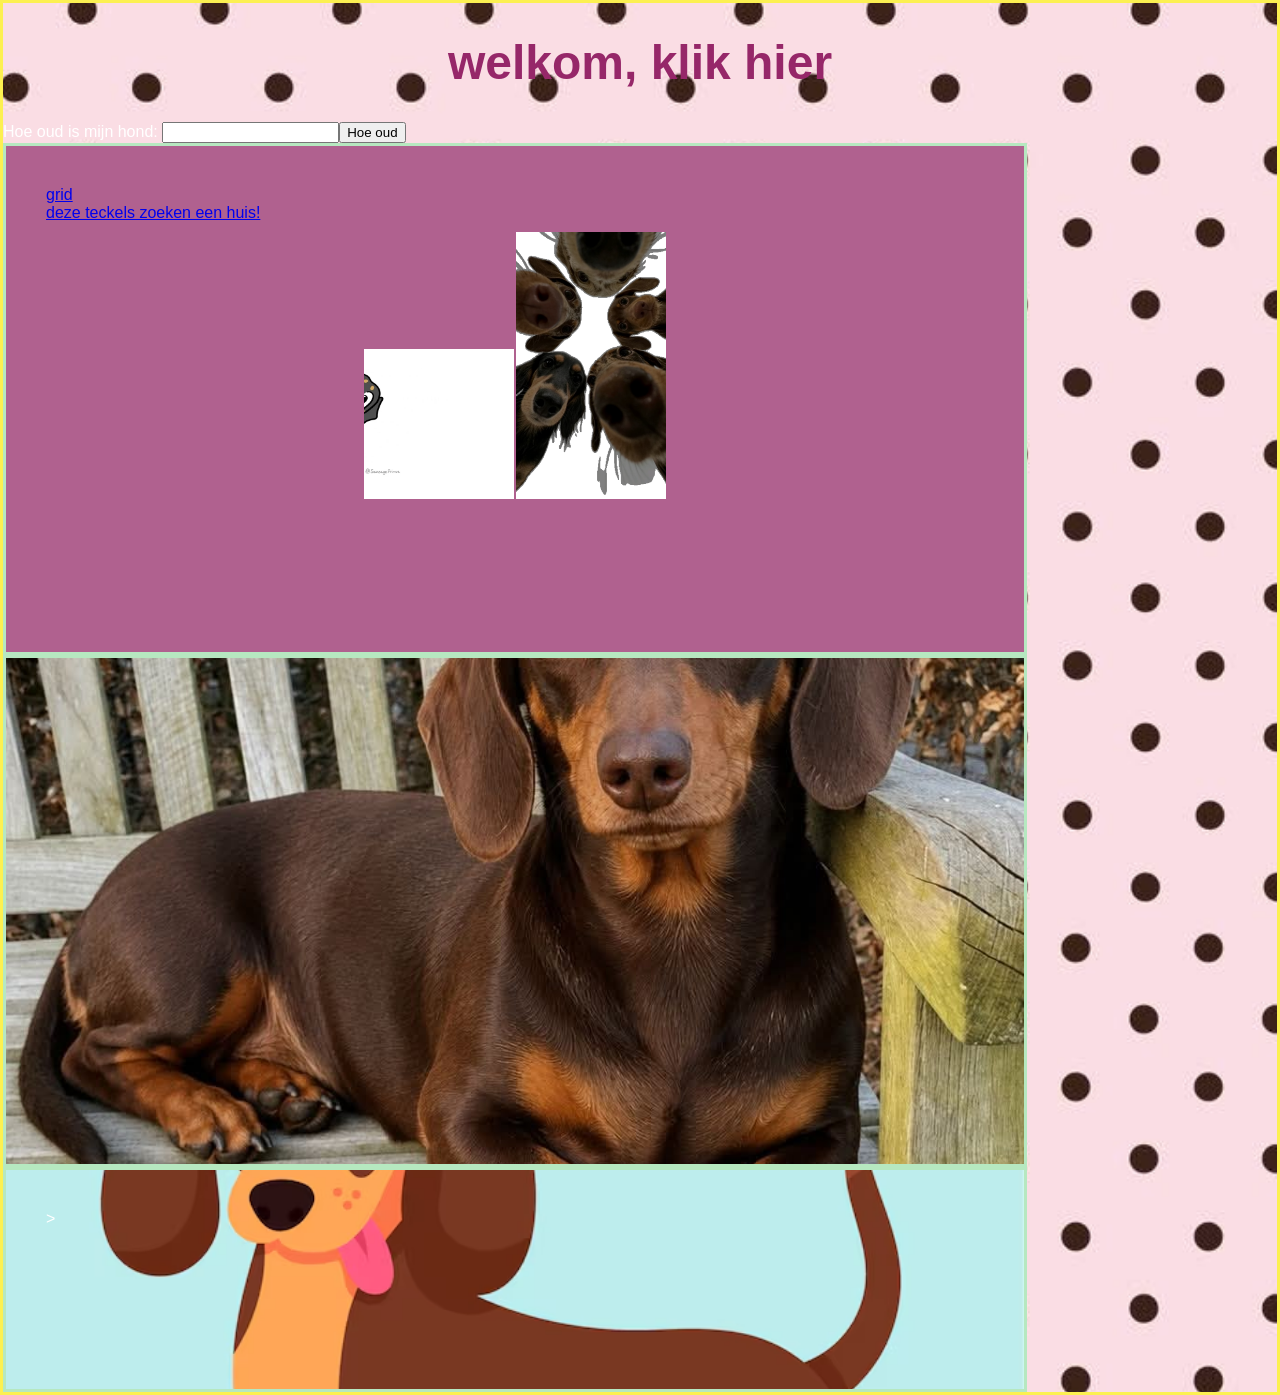
<file: index.html>
<!DOCTYPE html>

<html lang="en">
<head>
    <meta charset="UTF-8">
    <meta name="viewport" content="width=device-width, initial-scale=1.0">
    <title>hallo!</title>
    <link rel="stylesheet" href="style.css">
</head>

<body>
<h1 id="welkomknop">welkom, klik hier</h1>
Hoe oud is mijn hond: <input type="text" id="leeftijd"><button id="raden">Hoe oud</button>
<div class="mijndivs">
<a href="grid.html">grid</a> <br>
<a href="https://www.marktplaats.nl/q/kaninchen+pup+teckel/?msockid=18603bbf377b6508188f29b4337b63af">deze teckels zoeken een huis!</a>

 <p> 

  <img src="img/giphy (2).webp" alt="gif 2">

  <a href="https://cmdcamp.nl/next-web-coding-les-2/"> <img src="img/downloaden (2).png" alt="Girl in a jacket" width="500" height="600">
  </a>

</p>
</div>

  <div class="mijndivs" id="mijndiv3">
  </div>


<div class="mijndivs" id="mijndiv1">

  <div class="mybox" id="mybox1" my box ></div>
  <div class="mybox" id="mybox2" some other box ></div>

  <div id="mydog"></div>
>
  <script src="script.js"></script>
</body>
</html>
</file>
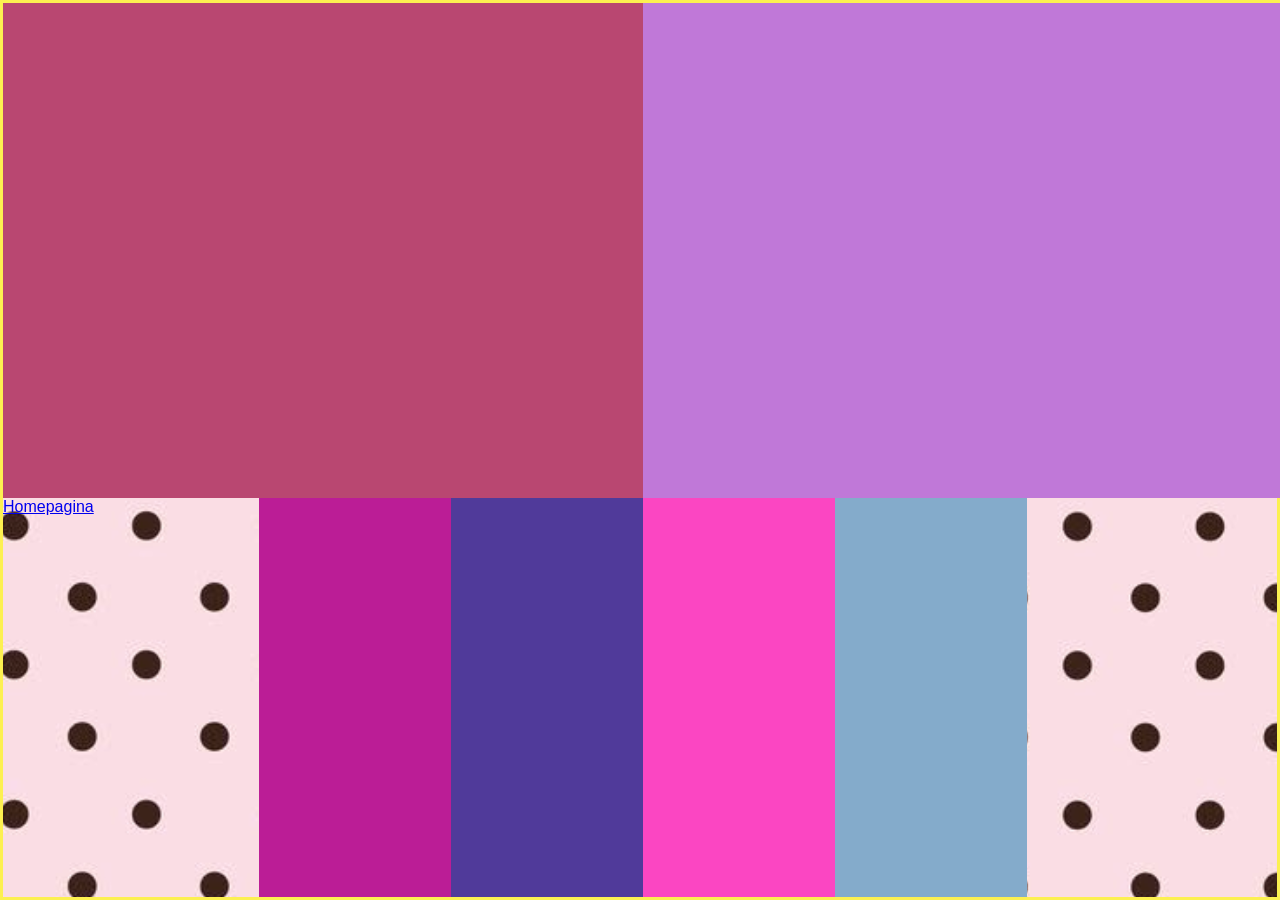
<file: grid.html>
<!DOCTYPE html>

<html lang="en">
<head>
    <meta charset="UTF-8">
    <meta name="viewport" content="width=device-width, initial-scale=1.0">
    <link rel="stylesheet" href="style.css">
</head>

<body id="myBody">

<a href="les 2.html">Homepagina</a>


<div id="vlak1"></div>
<div id="vlak2"></div>
<div id="vlak3"></div>
<div id="vlak4"></div>
<div id="vlak5"></div>
<div id="vlak6"></div>

</body>
</html>
</file>
<file: style.css>
/* CSS reset, dit niet aanpassen! */

html {
  box-sizing: border-box;
}
*, *:before, *:after {
  box-sizing: inherit;
}
body {
  margin: 0;
  padding: 0;
  min-height: 100vh;
  margin: 0px;
  border: 3px solid rgb(252, 240, 81);
}
img {
  max-width: 100%;
  height: auto;
}

/* Hieronder mag je eigen CSS code */

body{
    background-image: url(img/achtergraond\ 2.jpg);
    background-size: cover;
    color: white;
    font-family: Arial, Helvetica, sans-serif;
}

p{
color:rgb(254, 255, 254);
font-size: 10px;
text-align: center;
}

h1{
    color:rgb(150, 39, 105);
    font-size: 3rem;
    text-align: center;
}

a{
    color: black(215, 25, 139);
    /* Mouse hover */

}

/* mouse over link */
    a:hover{
color: #4190a0;

    }

    img{
width: 150px; 

    }

    #contact {
        color: rgb(228, 233, 100);
    }

    .mijndivs{
    background-color: rgb(176, 97, 143);
    width: 80vw;
    height: 40vw;

        padding: 40px;
        border: 3px solid rgb(182, 232, 192);
    }


   #mijndiv1{
    background-image: url(img/teckel.avif);
    background-position: center;
    background-size: cover;
    width: 80vw;
    margin: 0;
    height: 25vh;

   }

   #myBody{
    display: grid;
    grid-template-columns: 20vw 15vw 15vw 15vw 15vw 20vw;
   grid-template-rows: 55vh auto;
}
   #vlak1{
    background-color: rgb(185, 71, 113);
    grid-column: 1/4;
    grid-row: 1/2;
   }
   
   #vlak2{
    background-color: rgb(192, 120, 216);
    grid-column: 4/7;
    grid-row: 1/2;
   }

   #vlak3{
    background-color: rgb(187, 29, 150);
    grid-column: 2/3;
    grid-row: 2/3;
   }

   #vlak4{
    background-color: rgb(80, 58, 154);
    grid-column: 3/4;
    grid-row: 2/3;
   }

   #vlak5{
    background-color: rgb(251, 70, 194);
    grid-column: 4/5;
    grid-row: 2/3;
   }

   #vlak6{
    background-color: rgb(132, 171, 203);
    grid-column: 5/6;
    grid-row: 2/3;
   }

   #mijndiv3{
    background-image: url(img/normal\ dog.jpg);
    background-position: center;
    background-size: cover;
   }
</file>
